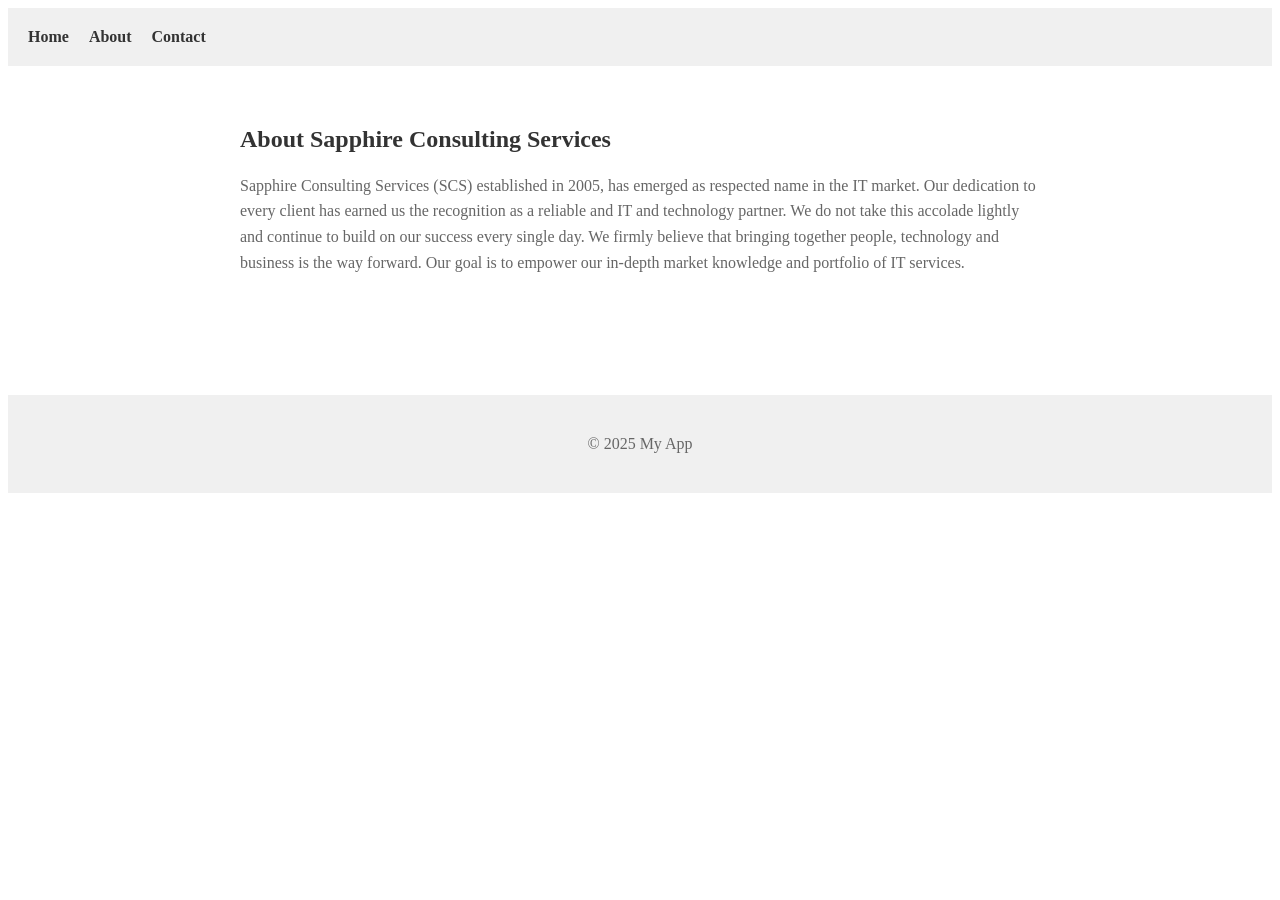
<file: about.html>
<!doctype html>
<html lang="en">
  <head>
    <meta charset="UTF-8" />
    <meta name="viewport" content="width=device-width, initial-scale=1.0" />
    <title>About - Sapphire Consulting Services</title>
    <link rel="stylesheet" href="style.css" />
  </head>
  <body>
    <header>
      <nav>
        <a href="landing-page.html">Home</a>
        <a href="about.html">About</a>
        <a href="contact.html">Contact</a>
      </nav>
    </header>

    <main>
      <section id="about">
        <h1>About Sapphire Consulting Services</h1>
        <p>
          Sapphire Consulting Services (SCS) established in 2005, has emerged as
          respected name in the IT market. Our dedication to every client has
          earned us the recognition as a reliable and IT and technology partner.
          We do not take this accolade lightly and continue to build on our
          success every single day. We firmly believe that bringing together
          people, technology and business is the way forward. Our goal is to
          empower our in-depth market knowledge and portfolio of IT services.
        </p>
      </section>
    </main>

    <footer>
      <p>&copy; 2025 My App</p>
    </footer>
  </body>
</html>
</file>
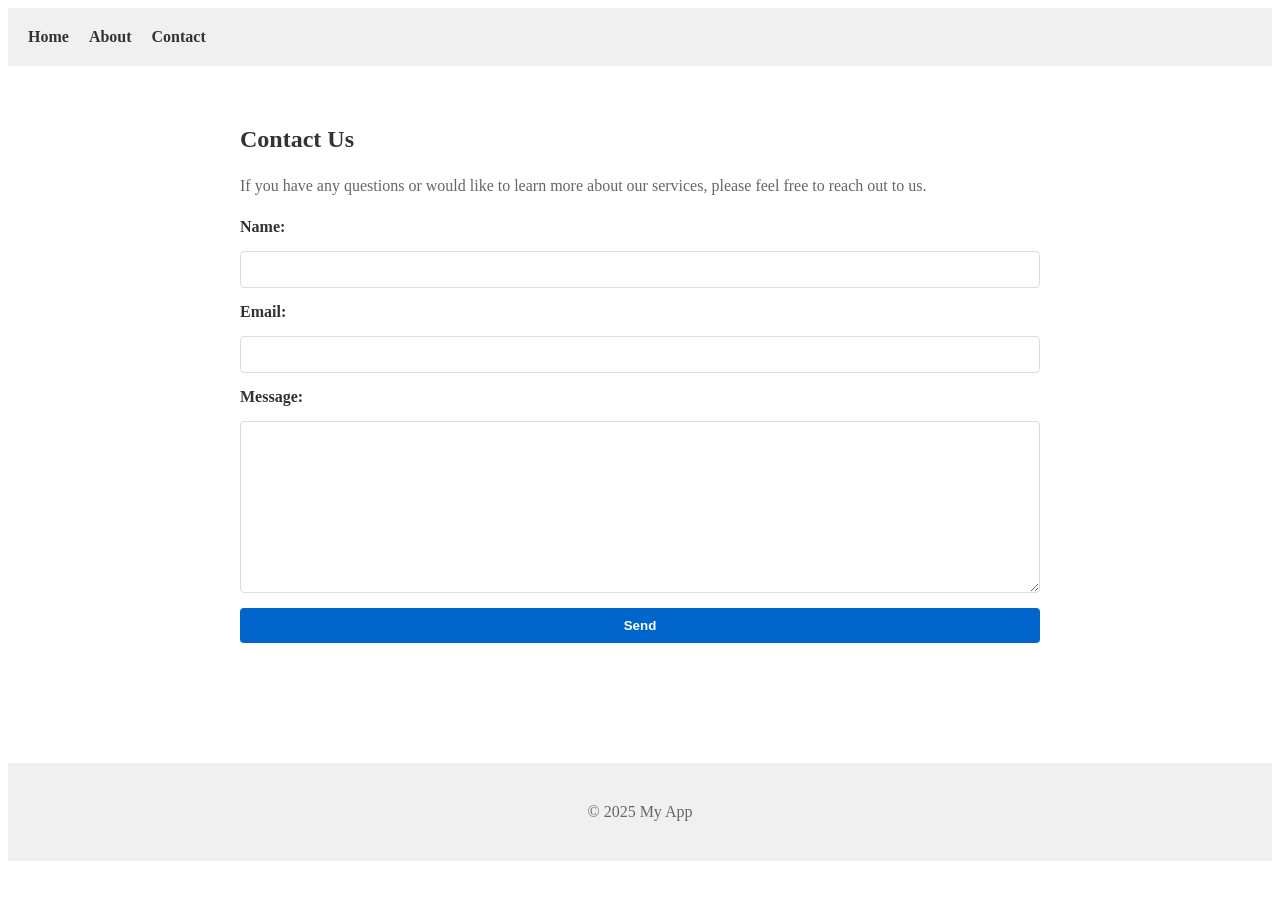
<file: contact.html>
<!doctype html>
<html lang="en">
  <head>
    <meta charset="UTF-8" />
    <meta name="viewport" content="width=device-width, initial-scale=1.0" />
    <title>Contact - Sapphire Consulting Services</title>
    <link rel="stylesheet" href="style.css" />
  </head>
  <body>
    <header>
      <nav>
        <a href="landing-page.html">Home</a>
        <a href="about.html">About</a>
        <a href="contact.html">Contact</a>
      </nav>
    </header>

    <main>
      <section id="contact">
        <h1>Contact Us</h1>
        <p>
          If you have any questions or would like to learn more about our
          services, please feel free to reach out to us.
        </p>
        <form>
          <label for="name">Name:</label>
          <input type="text" id="name" name="name" required />

          <label for="email">Email:</label>
          <input type="email" id="email" name="email" required />

          <label for="message">Message:</label>
          <textarea id="message" name="message" required></textarea>

          <button type="submit">Send</button>
        </form>
      </section>
    </main>

    <footer>
      <p>&copy; 2025 My App</p>
    </footer>
  </body>
</html>
</file>
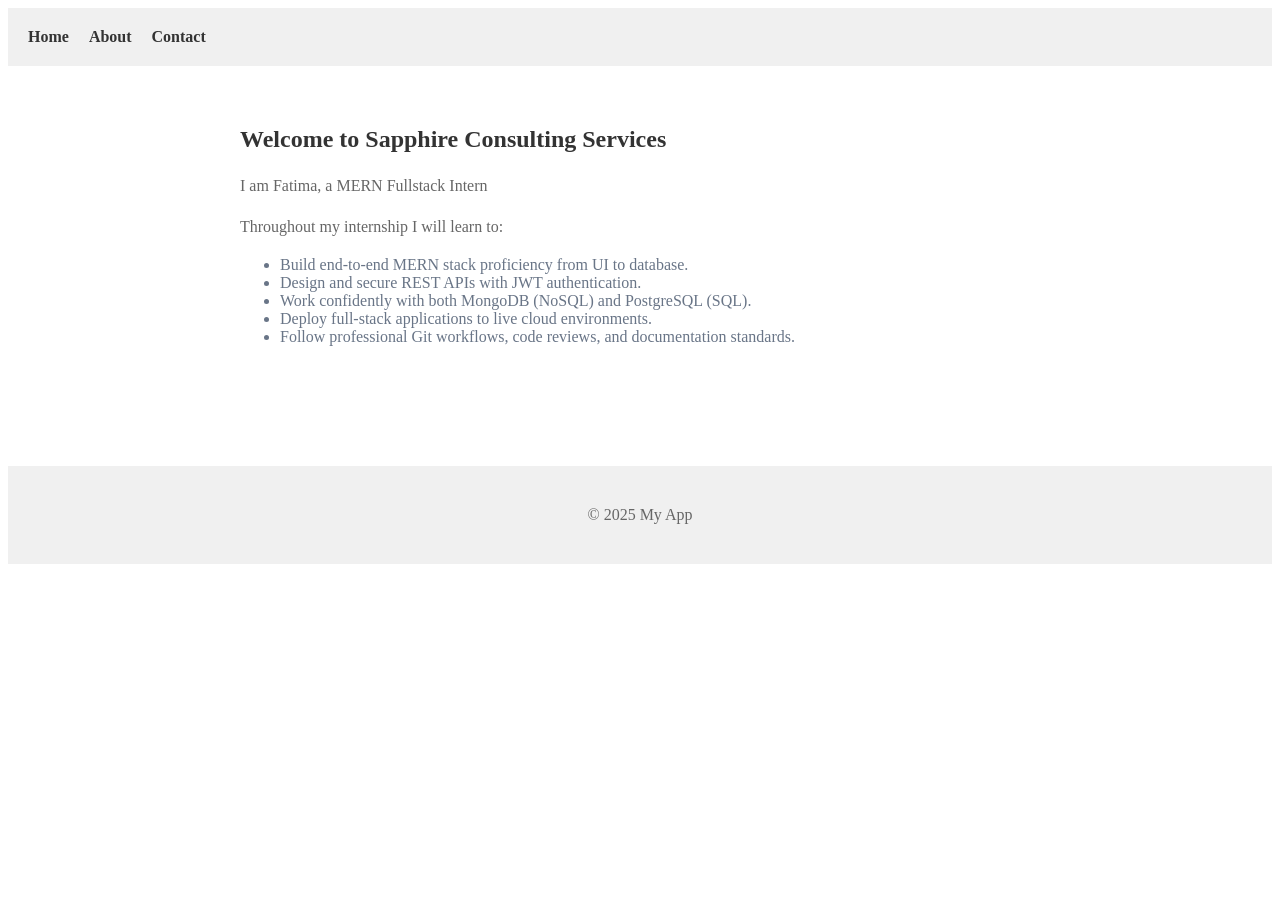
<file: landing-page.html>
<!doctype html>
<html lang="en">
  <head>
    <meta charset="UTF-8" />
    <meta name="viewport" content="width=device-width, initial-scale=1.0" />
    <title>HTML Basics</title>
    <link rel="stylesheet" href="style.css" />
  </head>
  <body>
    <header>
      <nav>
        <a href="landing-page.html">Home</a>
        <a href="about.html">About</a>
        <a href="contact.html">Contact</a>
      </nav>
    </header>

    <main>
      <section id="home">
        <h1>Welcome to Sapphire Consulting Services</h1>
        <p>I am Fatima, a MERN Fullstack Intern</p>
        <p>Throughout my internship I will learn to:</p>
        <features>
          <ul>
            <li>
              Build end-to-end MERN stack proficiency from UI to database.
            </li>
            <li>Design and secure REST APIs with JWT authentication.</li>
            <li>
              Work confidently with both MongoDB (NoSQL) and PostgreSQL (SQL).
            </li>
            <li>Deploy full-stack applications to live cloud environments.</li>
            <li>
              Follow professional Git workflows, code reviews, and documentation
              standards.
            </li>
          </ul>
        </features>
      </section>
    </main>

    <footer>
      <p>&copy; 2025 My App</p>
    </footer>
  </body>
</html>
</file>
<file: style.css>
/* Navigation Styling */
nav {
  display: flex;
  gap: 20px;
  padding: 20px;
  background-color: #f0f0f0;
}

nav a {
  text-decoration: none;
  color: #333;
  font-weight: bold;
  transition: color 0.3s ease;
}

nav a:hover {
  color: #0066cc;
}

/* Main Content */
main {
  padding: 40px;
  max-width: 800px;
  margin: 0 auto;
}

section {
  margin-bottom: 40px;
}

h1, h2 {
  color: #333;
}

li  {
  color: #697587;
}

p {
  line-height: 1.6;
  color: #666;
}

/* Form Styling */
form {
  display: flex;
  flex-direction: column;
  gap: 15px;
  margin-top: 20px;
}

label {
  font-weight: bold;
  color: #333232;
}

input, textarea {
  padding: 10px;
  border: 1px solid #ddd;
  border-radius: 4px;
  font-family: Arial, sans-serif;
}

textarea {
  min-height: 150px;
  resize: vertical;
}

button {
  padding: 10px 20px;
  background-color: #0066cc;
  color: white;
  border: none;
  border-radius: 4px;
  cursor: pointer;
  font-weight: bold;
  transition: background-color 0.3s ease;
}

button:hover {
  background-color: #0052a3;
}

/* Footer */
footer {
  background-color: #f0f0f0;
  padding: 20px;
  text-align: center;
  margin-top: 40px;
  color: #515050;
}

/* Mobile screens */
@media (max-width: 768px) {
  nav {
    flex-direction: column;
    gap: 10px;
  }
  
  main {
    padding: 20px;
  }
  
  form {
    gap: 10px;
  }
}
</file>
